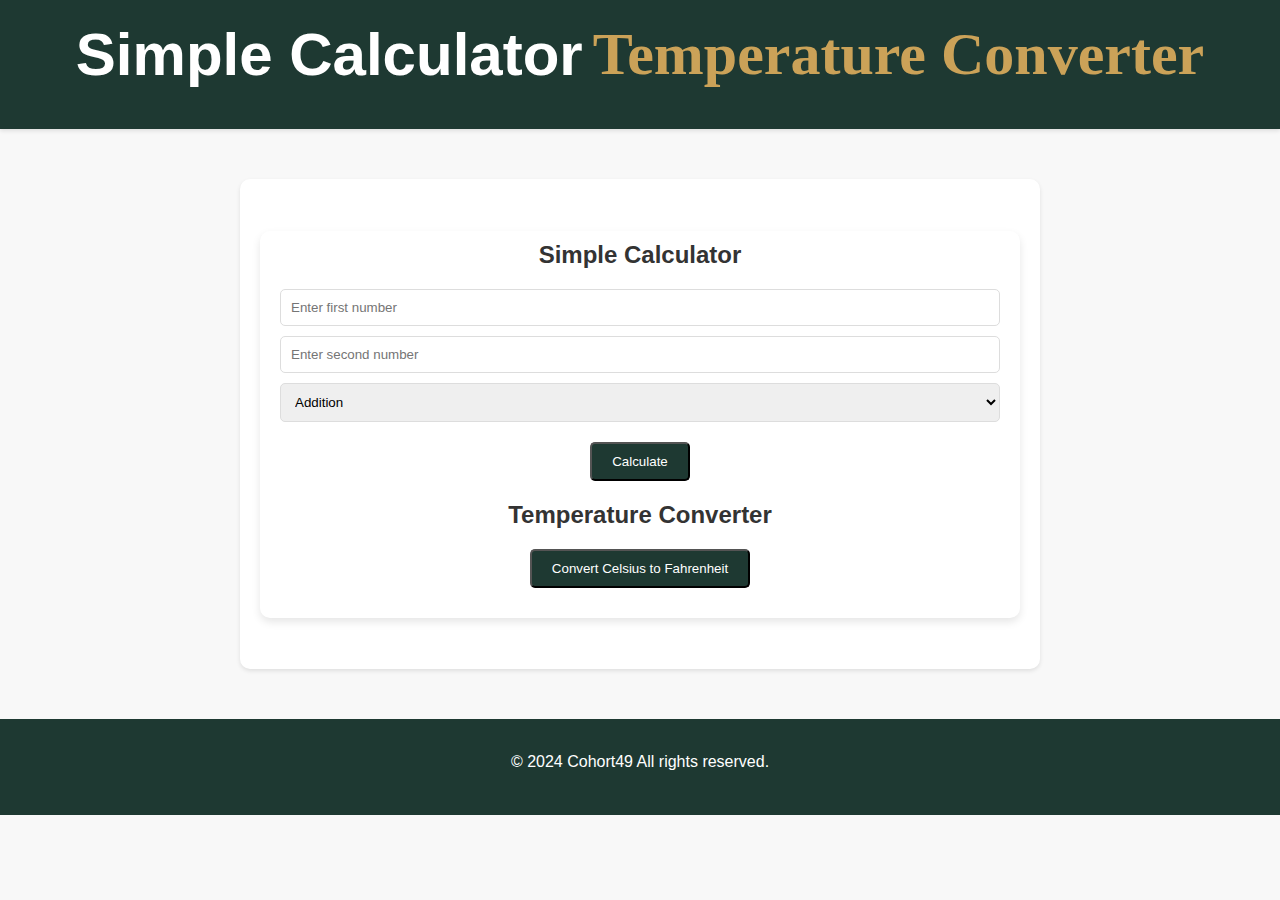
<file: module 3/TEMPERATURE 49/temperature.html>
<!DOCTYPE html>
<html lang="en">
<head>
    <meta charset="UTF-8">
    <meta name="viewport" content="width=device-width, initial-scale=1.0">
    <title>Simple Calculator & Temperature Converter</title>
    <link rel="stylesheet" href="mystyle.css">
</head>
<body>
    <header>
        <div class="header-container">
            <div class="banner">
                <div class="title-container">
                    <h1 class="main-title">
                        <span class="title-word1">Simple Calculator</span>
                        <span class="title-word2">Temperature Converter</span>
                    </h1>
                </div>
            </div>
        </div>
    </header>
    <main class="container">
        <section class="centered-section">
            <div class="content">
                <h1>Simple Calculator</h1>
                <div class="form-group">
                    <input type="text" id="num1" placeholder="Enter first number">
                    <input type="text" id="num2" placeholder="Enter second number">
                    <select id="operation">
                        <option value="add">Addition</option>
                        <option value="subtract">Subtraction</option>
                        <option value="multiply">Multiplication</option>
                        <option value="divide">Division</option>
                    </select>
                </div>
                <button class="btn" onclick="calculate();">Calculate</button>
                <p id="calcResult"></p>

                <h1>Temperature Converter </h1>
                <button class="btn" onclick="promptTemperature();">Convert Celsius to Fahrenheit</button>
                <p id="promptResult"></p>
            </div>
        </section>
    </main>

    <footer>
        <div class="navigation-bar"></div>
        <p>&copy; 2024 Cohort49 All rights reserved.</p>
    </footer>

    <button id="back-to-top" style="display: none;">Back to Top</button>

    <script src="scripts/temperature.js"></script>
</body>
</html>
</file>
<file: module 3/TEMPERATURE 49/mystyle.css>
/* Global Styles */
* {
    margin: 0;
    padding: 0;
    box-sizing: border-box;
}

body {
    font-family: Arial, sans-serif;
    color: #333;
    background-color: #f8f8f8;
}

/* Header */
.header-container {
    display: flex;
    flex-direction: column;
    justify-content: space-between;
    background-color: #1e3932;
    box-shadow: 0 2px 4px rgba(0, 0, 0, 0.1);
}

.banner {
    background-color: #1e3932;
    color: #fff;
    padding: 20px;
    text-align: center;
}

.title-container {
    display: flex;
    justify-content: center;
    align-items: center;
}

.main-title {
    display: flex;
}

.title-word1 {
    font-family: 'Arial', sans-serif;
    font-size: 2.5em;
    color: #fff;
    margin-right: 10px;
}

.title-word2 {
    font-family: 'Georgia', serif;
    font-size: 2.5em;
    color: #cba258;
}

/* Main Content Styles */
.container {
    max-width: 800px;
    margin: 50px auto;
    padding: 20px;
    background-color: #fff;
    box-shadow: 0 2px 4px rgba(0, 0, 0, 0.1);
    border-radius: 10px;
    text-align: center;
}

h1 {
    margin-bottom: 20px;
    font-size: 24px;
    color: #333;
}

p {
    margin-bottom: 20px;
    line-height: 1.6;
}

/* Centered Section */
.centered-section {
    display: flex;
    justify-content: center;
    align-items: center;
    min-height: 50vh;
    text-align: center;
}

.content {
    padding: 10px;
    box-shadow: 0 4px 8px rgba(0, 0, 0, 0.1);
    border-radius: 10px;
    background-color: #fff;
    width: 100%;
}

.form-group {
    margin-bottom: 20px;
}

input[type="text"], select {
    width: calc(100% - 20px);
    padding: 10px;
    margin: 0 auto 10px;
    display: block;
    border: 1px solid #ddd;
    border-radius: 5px;
}

.btn {
    display: inline-block;
    padding: 10px 20px;
    color: #fff;
    background-color: #1e3932;
    text-decoration: none;
    border-radius: 5px;
    transition: background-color 0.3s ease;
}

.btn:hover {
    background-color: #cba258;
}

/* Footer Styles */
footer {
    background-color: #1e3932;
    color: #fff;
    text-align: center;
    padding: 20px;
}

footer .navigation-bar {
    display: flex;
    justify-content: center;
    gap: 20px;
}

footer .navigation-bar a {
    text-decoration: none;
    color: #fff;
    font-weight: bold;
}

footer p {
    margin-top: 10px;
}

/* Back to Top Button Styles */
#back-to-top {
    display: none;
    position: fixed;
    bottom: 10px;
    right: 20px;
    background-color: #f8b400;
    color: white;
    border: none;
    border-radius: 15px;
    padding: 10px 20px;
    cursor: pointer;
    opacity: 0.7;
    transition: opacity 0.3s;
}

#back-to-top:hover {
    opacity: 1;
}
</file>
